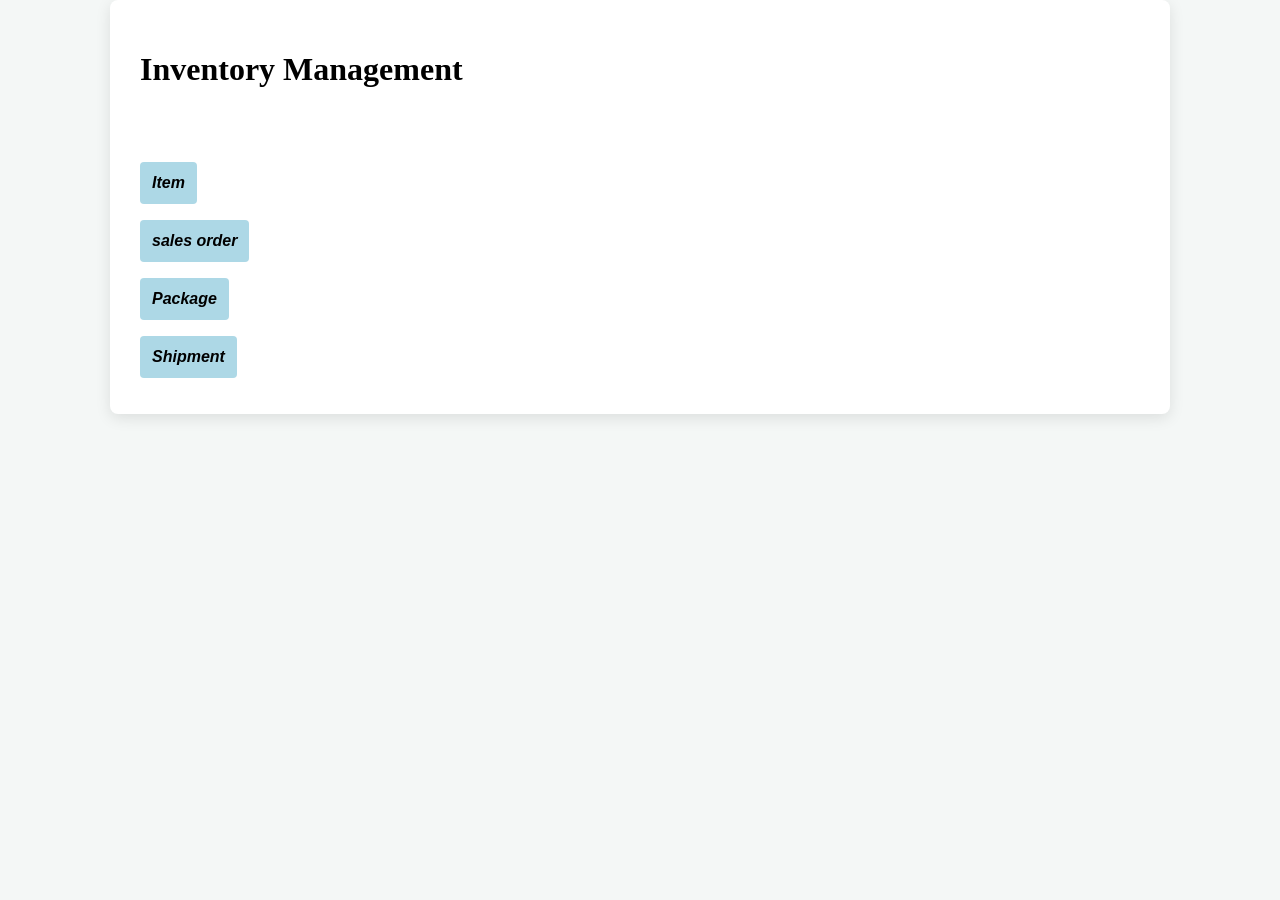
<file: target/inventory-management-system/index.html>
<!doctype html>
<html lang="en-US">
<head>
    <meta charset="utf-8" />
    <link rel="stylesheet" href="./css/style.css">
    <title>Inventory Management System</title>
</head>
<body>
<div class="box">
<h1>Inventory Management</h1>
    <br><br>
<p>
    <a href="./pages/getItems.html"><button>Item</button></a>

</p>
<p>
    <a href="./pages/getSales.html"><button>sales order</button></a>
</p>

<p>
    <a href="./pages/getpacks.html"><button>Package</button></a>
</p>

<p>
   <a href="./pages/getShip.html"><button>Shipment</button></a>
</p>

</div>
</body>
</html>
</file>
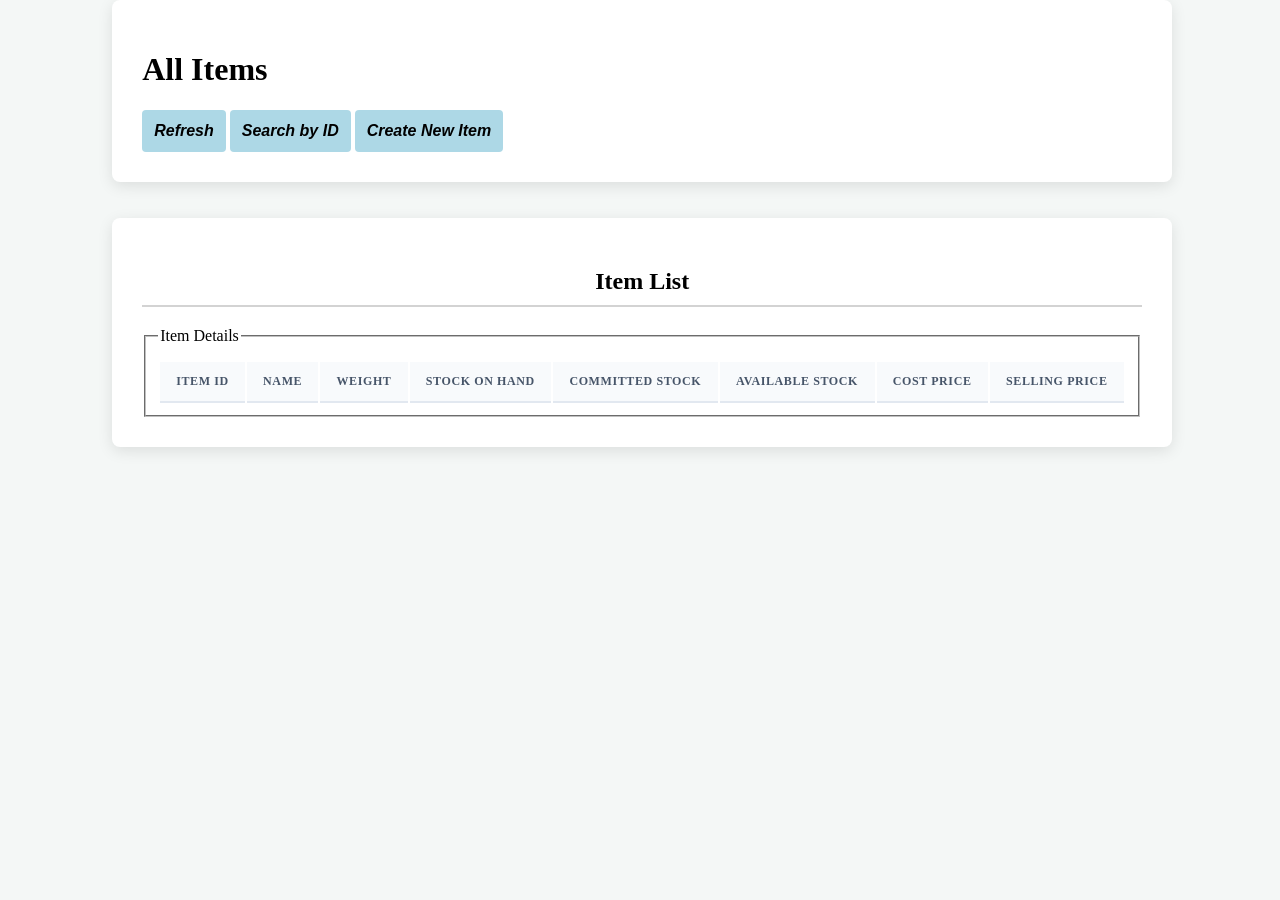
<file: target/inventory-management-system/pages/allitems.html>
<!DOCTYPE html>
<html lang="en">
<head>
    <meta charset="UTF-8">
    <title>All Items</title>
    <link rel="stylesheet" href="../css/style.css">
</head>
<body>

<div class="container">
    <div class="box">
        <h1>All Items</h1>
        <div class="search-section">
            <button onclick="loadAll()">Refresh</button>
            <a href="./getItems.html"><button>Search by ID</button></a>
            <a href="./items.html"><button>Create New Item</button></a>
        </div>
    </div>
    <br><br>
    <div class="box">
        <h2>Item List</h2>
        <fieldset>
            <legend>Item Details</legend>
            <table>
                <thead>
                <tr>
                    <th>Item ID</th>
                    <th>Name</th>
                    <th>Weight</th>
                    <th>Stock on Hand</th>
                    <th>Committed Stock</th>
                    <th>Available Stock</th>
                    <th>Cost Price</th>
                    <th>Selling Price</th>
                </tr>
                </thead>
                <tbody id="listTable"></tbody>
            </table>
        </fieldset>
    </div>
</div>

<script>
    async function loadAll() {
        try {
            const response = await fetch('http://localhost:8080/items');
            if (!response.ok) throw new Error('Failed to fetch items');
            const items = await response.json();
            const tbody = document.getElementById('listTable');
            tbody.innerHTML = '';
            items.forEach(item => {
                const row = document.createElement('tr');
                row.innerHTML = `
                    <td>${item.itemId}</td>
                    <td>${item.name}</td>
                    <td>${item.weight}</td>
                    <td>${item.stockOnHand}</td>
                    <td>${item.committedStock}</td>
                    <td>${item.availableStock}</td>
                    <td>₹${item.costPrice}</td>
                    <td>₹${item.sellingPrice}</td>`;
                tbody.appendChild(row);
            });
        } catch (error) {
            console.error('Error:', error);
            alert('Unable to load items: ' + error.message);
        }
    }
    document.addEventListener('DOMContentLoaded', loadAll);
</script>

</body>
</html>
</file>
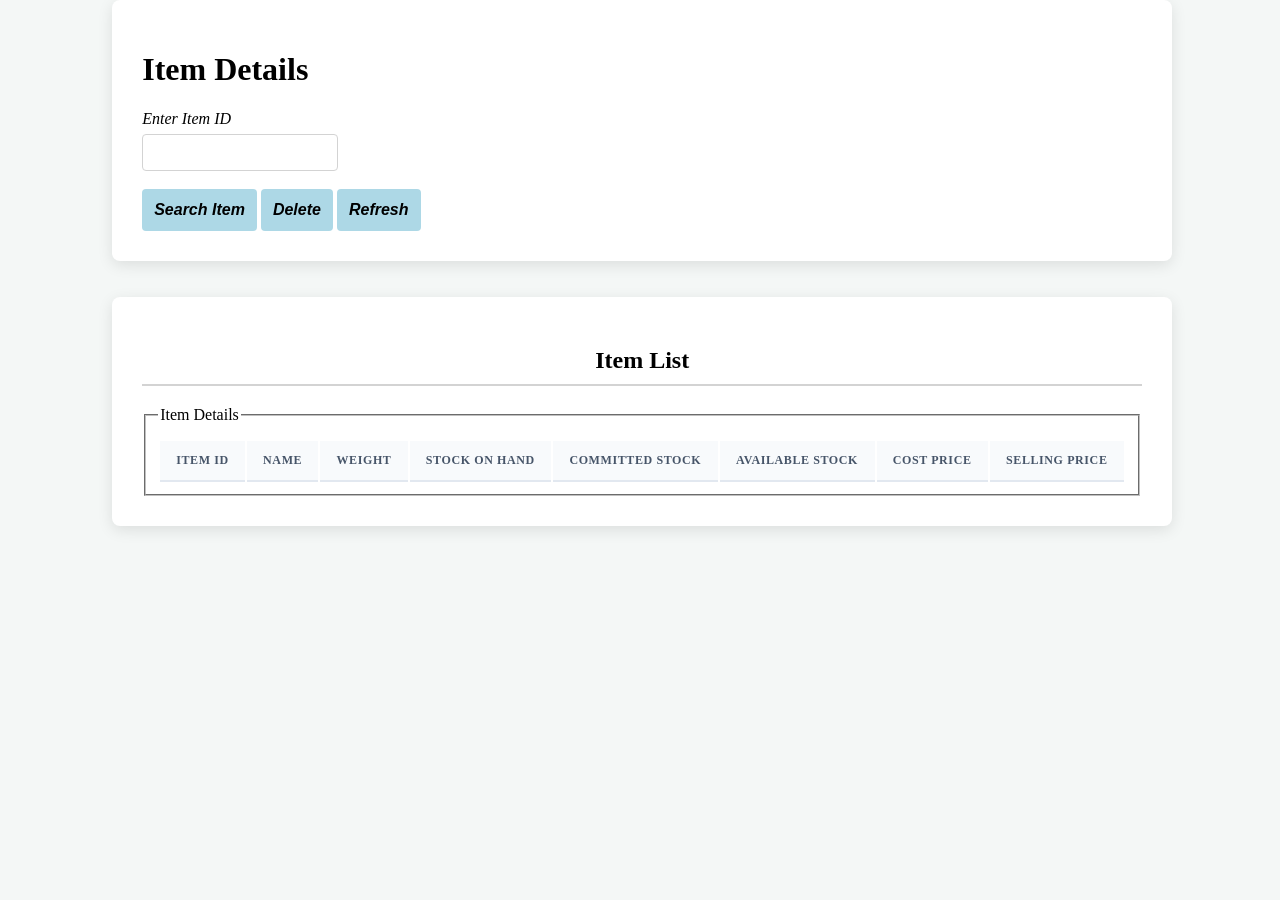
<file: target/inventory-management-system/pages/getItems.html>
<!DOCTYPE html>
<html lang="en">
<head>
    <meta charset="UTF-8">
    <title>Items</title>
    <link rel="stylesheet" href="../css/style.css">
</head>

<body>
<div class="container">
    <div class="box">

        <h1>Item Details</h1>
        <div class="search-section">
            <label for="itemId">Enter Item ID</label>
            <input type="number" id="itemId" name="item_id">

            <br><br>
            <button onclick="getItemDetails()">Search Item</button>
            <button onclick="deleteItem()">Delete</button>
            <button onclick="loadAll()">Refresh</button>
        </div>
    </div>
    <br><br>
    <div class="box">
        <h2>Item List</h2>
        <fieldset>
            <legend>Item Details</legend>
            <table>
                <thead>
                <tr>
                    <th>Item ID</th>
                    <th>Name</th>
                    <th>Weight</th>
                    <th>Stock on Hand</th>
                    <th>Committed Stock</th>
                    <th>Available Stock</th>
                    <th>Cost Price</th>
                    <th>Selling Price</th>
                </tr>
                </thead>
                <tbody id="listTable"></tbody>
            </table>
        </fieldset>
    </div>
</div>


<script>
    async function loadAll() {
        try {
            const response = await fetch('http://localhost:8080/items');
            if (!response.ok){
                throw new Error('Failed to fetch items');
            }
            const items = await response.json();
            const tbody = document.getElementById('listTable');
            tbody.innerHTML = '';
            items.forEach(item => {
                const row = document.createElement('tr');
                row.innerHTML = `
                    <td>${item.itemId}</td>
                    <td>${item.name}</td>
                    <td>${item.weight}</td>
                    <td>${item.stockOnHand}</td>
                    <td>${item.committedStock}</td>
                    <td>${item.availableStock}</td>
                    <td>₹${item.costPrice}</td>
                    <td>₹${item.sellingPrice}</td>`;
                tbody.appendChild(row);
            });
        } catch (error) {
            console.error('Error:', error);
            alert('Unable to load items: ' + error.message);
        }
    }
    document.addEventListener('DOMContentLoaded', loadAll);
    async function getItemDetails() {
        const itemId = parseInt(document.getElementById("itemId").value);
        if (!itemId) {
            alert("Enter Item ID")
            return;
        }
        try {
            const response = await fetch(
                `http://localhost:8080/items/${itemId}`
            );

            if (!response.ok) {
                throw new Error("Item not found");
            }

            const tbody = document.getElementById('listTable');
            tbody.innerHTML = '';
            const item=await response.json();

            const row = document.createElement('tr');
            row.innerHTML = `
                    <td>${item.itemId}</td>
                    <td>${item.name}</td>
                    <td>${item.weight}</td>
                    <td>${item.stockOnHand}</td>
                    <td>${item.committedStock}</td>
                    <td>${item.availableStock}</td>
                    <td>₹${item.costPrice}</td>
                    <td>₹${item.sellingPrice}</td>`;
            tbody.appendChild(row);

        }
        catch (error) {
            console.error("Error:", error);
            alert("Unable to retrieve Item details: " + error.message);
        }
    }

    async function deleteItem() {
        const itemId = parseInt(document.getElementById("itemId").value);
        if (!itemId) {
            alert("Enter Item ID")
            return;
        }
        try {
            const response = await fetch(
                `http://localhost:8080/items/${itemId}`,{
                    method:"DELETE"
                }
            );

            if (!response.ok) {
                throw new Error("Item not found");
            }
            else{
                alert("successfully deleted");
            }
        }
        catch (error) {
            console.error("Error:", error);
            alert("Unable to delete Item: " + error.message);
        }
    }

</script>

</body>
</html>
</file>
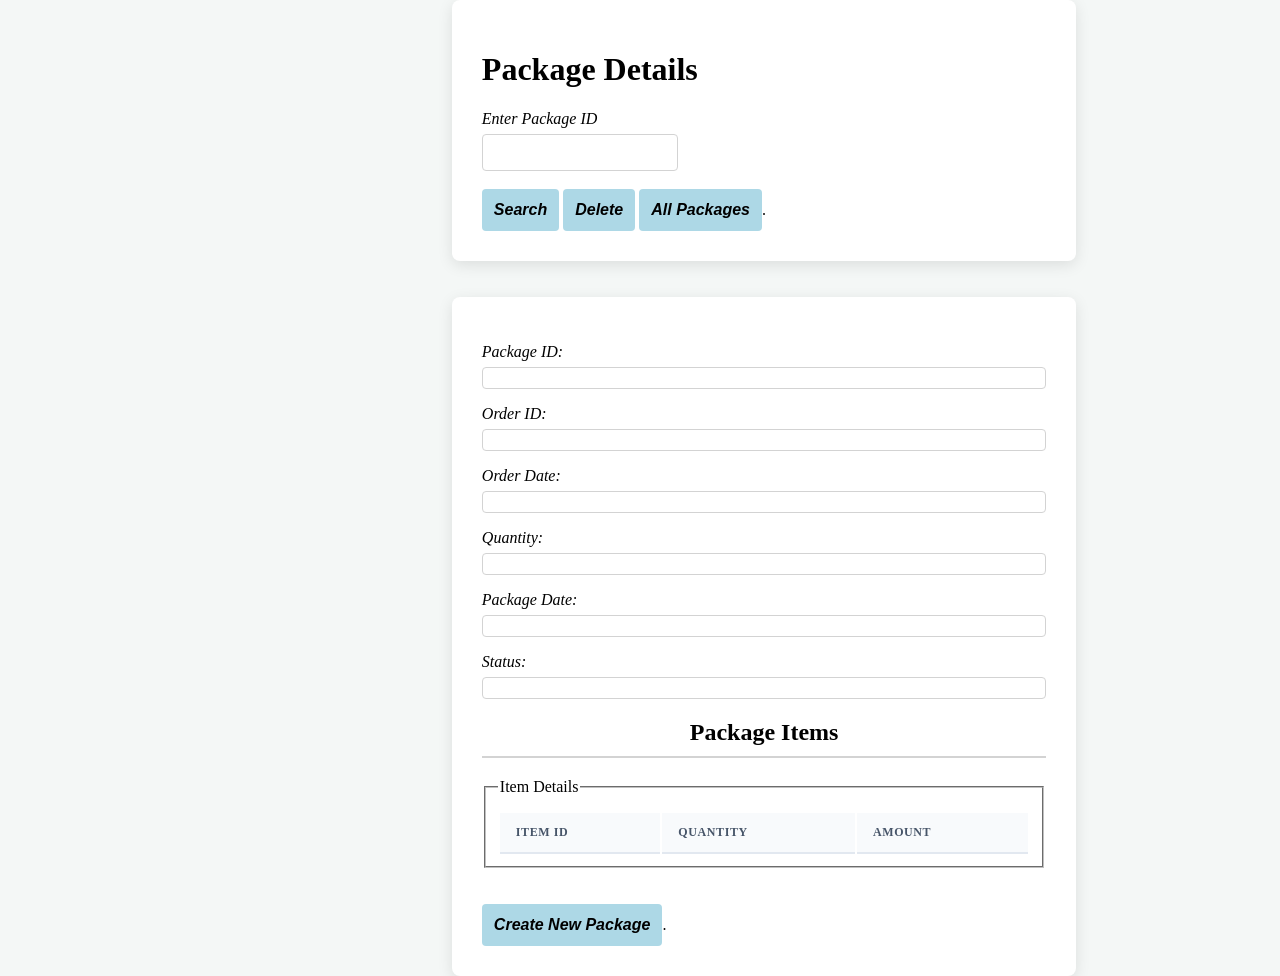
<file: target/inventory-management-system/pages/getpacks.html>
<!DOCTYPE html>
<html lang="en">
<head>
    <meta charset="UTF-8">

    <title>Packages</title>
    <link rel="stylesheet" href="../css/style.css">
</head>

<body>
<div class="container">
    <div class="box">

    <h1>Package Details</h1>
    <div class="search-section">
        <label for="packId">Enter Package ID</label>
        <input type="number" id="packId" name="package_id">
        <br><br>
        <button onclick="getPackDetails()">Search</button>
        <button onclick="deletePack()">Delete</button>
        <a href="http://localhost:8080/packages"><button>All Packages</button></a>.
    </div>
</div>
    <br><br>
    <div class="box">
        <div id="packDetails" class="pack-details">
            <p><label>Package ID:</label><span id="displayPackId"></span></p>
            <p><label>Order ID:</label> <span id="orderId"></span></p>
            <p><label>Order Date:</label> <span id="orderDate"></span></p>
            <p><label>Quantity:</label> <span id="quantity"></span></p>
            <p><label>Package Date:</label> <span id="packDate"></span></p>
            <p><label>Status:</label> <span id="status"></span></p>
        </div>

        <h2>Package Items</h2>
        <fieldset>
            <legend>Item Details</legend>
            <table>
                <thead>
                <tr>
                    <th>Item ID</th>
                    <th>Quantity</th>
                    <th>Amount</th>
                </tr>
                </thead>

                <tbody id="itemsTable">
                </tbody>
            </table>
        </fieldset>

        <br><br>

        <a href="./packaging.html"><button>Create New Package</button></a>.


    </div>
</div>


<script>
    async function getPackDetails() {
        const packId = parseInt(document.getElementById("packId").value);
        if (!packId) {
            alert("Enter Package ID")
            return;
        }
        try {
            const response = await fetch(
                `http://localhost:8080/packages/${packId}`
            );

            if (!response.ok) {
                throw new Error("Package not found");
            }

            const order=await response.json();

            document.getElementById("displayPackId").textContent = order.package_id;
            document.getElementById("orderId").textContent =order.order_id;
            document.getElementById("orderDate").textContent =order.order_date;
            document.getElementById("quantity").textContent =order.quantity;
            document.getElementById("packDate").textContent =order.package_date;
            document.getElementById("status").textContent =order.status;

            const tableBody = document.getElementById("itemsTable");

            order.items.forEach(item => {

                const row = document.createElement("tr");

                row.innerHTML = `
                <td>${item.item_id}</td>
                <td>${item.item_quantity}</td>
                <td>₹${item.amount}</td>
                `;
                tableBody.appendChild(row);
            });

        }
        catch (error) {
            console.error("Error:", error);
            alert("Unable to retrieve order details: " + error.message);
        }
    }

    async function deletePack() {
        const packId = parseInt(document.getElementById("packId").value);
        if (!packId) {
            alert("Enter Package ID")
            return;
        }
        try {
            const response = await fetch(
                `http://localhost:8080/packages/${packId}`,{
                    method:"DELETE"
                }
            );

            if (!response.ok) {
                throw new Error("Package not found");
            }
            else{
                alert("successfully deleted");
            }

        }
        catch (error) {
            console.error("Error:", error);
            alert("Unable to delete Package: " + error.message);
        }
    }

</script>

</body>
</html>
</file>
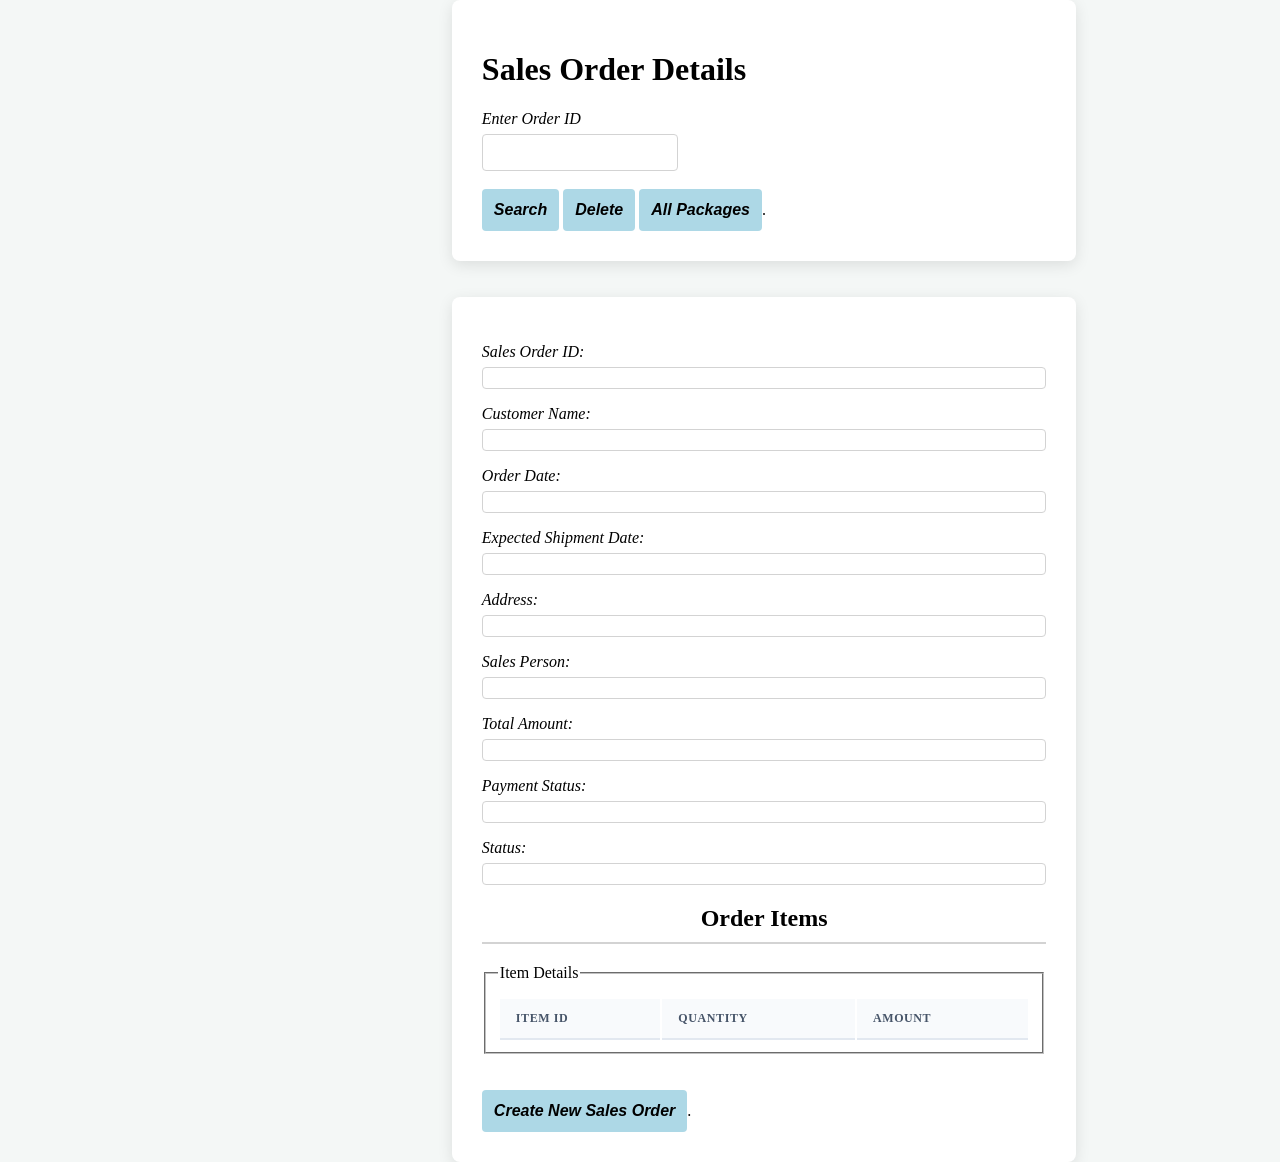
<file: target/inventory-management-system/pages/getSales.html>
<!DOCTYPE html>
<html lang="en">
<head>
    <meta charset="UTF-8">

    <title>Sales Order</title>
    <link rel="stylesheet" href="../css/style.css">
</head>

<body>

<div class="container">
<div class="box">
    <h1>Sales Order Details</h1>

    <div class="search-section">
        <label for="orderId">Enter Order ID</label>
        <input type="number" id="orderId" name="order_id">

        <br><br>
        <button onclick="getOrderDetails()">Search</button>
        <button onclick="deleteOrder()">Delete</button>
        <a href="http://localhost:8080/packages"><button>All Packages</button></a>.
    </div>
</div>
    <br><br>
<div class="box">
    <div id="orderDetails" class="order-details">
        <p><label>Sales Order ID:</label><span id="displayOrderId"></span></p>
        <p><label>Customer Name:</label> <span id="customerName"></span></p>
        <p><label>Order Date:</label> <span id="orderDate"></span></p>
        <p><label>Expected Shipment Date:</label> <span id="shipDate"></span></p>
        <p><label>Address:</label> <span id="address"></span></p>
        <p><label>Sales Person:</label> <span id="sales"></span></p>
        <p><label>Total Amount:</label> <span id="totAmount"></span></p>
        <p><label>Payment Status:</label> <span id="payStatus"></span></p>
        <p><label>Status:</label> <span id="status"></span></p>
    </div>

    <h2>Order Items</h2>
<fieldset>
    <legend>Item Details</legend>
    <table>
        <thead>
        <tr>
            <th>Item ID</th>
            <th>Quantity</th>
            <th>Amount</th>
        </tr>
        </thead>

        <tbody id="itemsTable">
        </tbody>
    </table>
</fieldset>

    <br><br>
    <a href="./salesorder.html"><button>Create New Sales Order</button></a>.

</div>
</div>


<script>
    async function getOrderDetails() {
        const orderId = parseInt(document.getElementById("orderId").value);
        if (!orderId) {
            alert("Enter Order ID")
            return;
        }
        try {
            const response = await fetch(
                `http://localhost:8080/salesorders/${orderId}`
            );

            if (!response.ok) {
                throw new Error("Order not found");
            }

            const order=await response.json();

            document.getElementById("displayOrderId").textContent = order.salesOrder_id;
            document.getElementById("customerName").textContent =order.customer_name;
            document.getElementById("orderDate").textContent =order.order_date;
            document.getElementById("shipDate").textContent =order.shipment_date;
            document.getElementById("address").textContent =order.address;
            document.getElementById("sales").textContent =order.sales_person;
            document.getElementById("totAmount").textContent =order.total_amount;
            document.getElementById("payStatus").textContent =order.payment_status;
            document.getElementById("status").textContent =order.status;

            const tableBody = document.getElementById("itemsTable");

            order.items.forEach(item => {

                const row = document.createElement("tr");

                row.innerHTML = `
                <td>${item.item_id}</td>
                <td>${item.quantity}</td>
                <td>₹${item.amount}</td>
                `;
                tableBody.appendChild(row);
            });

        }
        catch (error) {
            console.error("Error:", error);
            alert("Unable to retrieve order details: " + error.message);
        }
    }

    async function deleteOrder() {
        const orderId = parseInt(document.getElementById("orderId").value);
        if (!orderId) {
            alert("Enter Order ID")
            return;
        }
        try {
            const response = await fetch(
                `http://localhost:8080/salesorders/${orderId}`,{
                    method:"DELETE"
                }
            );

            if (!response.ok) {
                throw new Error("Order not found");
            }
            else{
                alert("successfully deleted");
            }

        }
        catch (error) {
            console.error("Error:", error);
            alert("Unable to delete order: " + error.message);
        }
    }

</script>

</body>
</html>
</file>
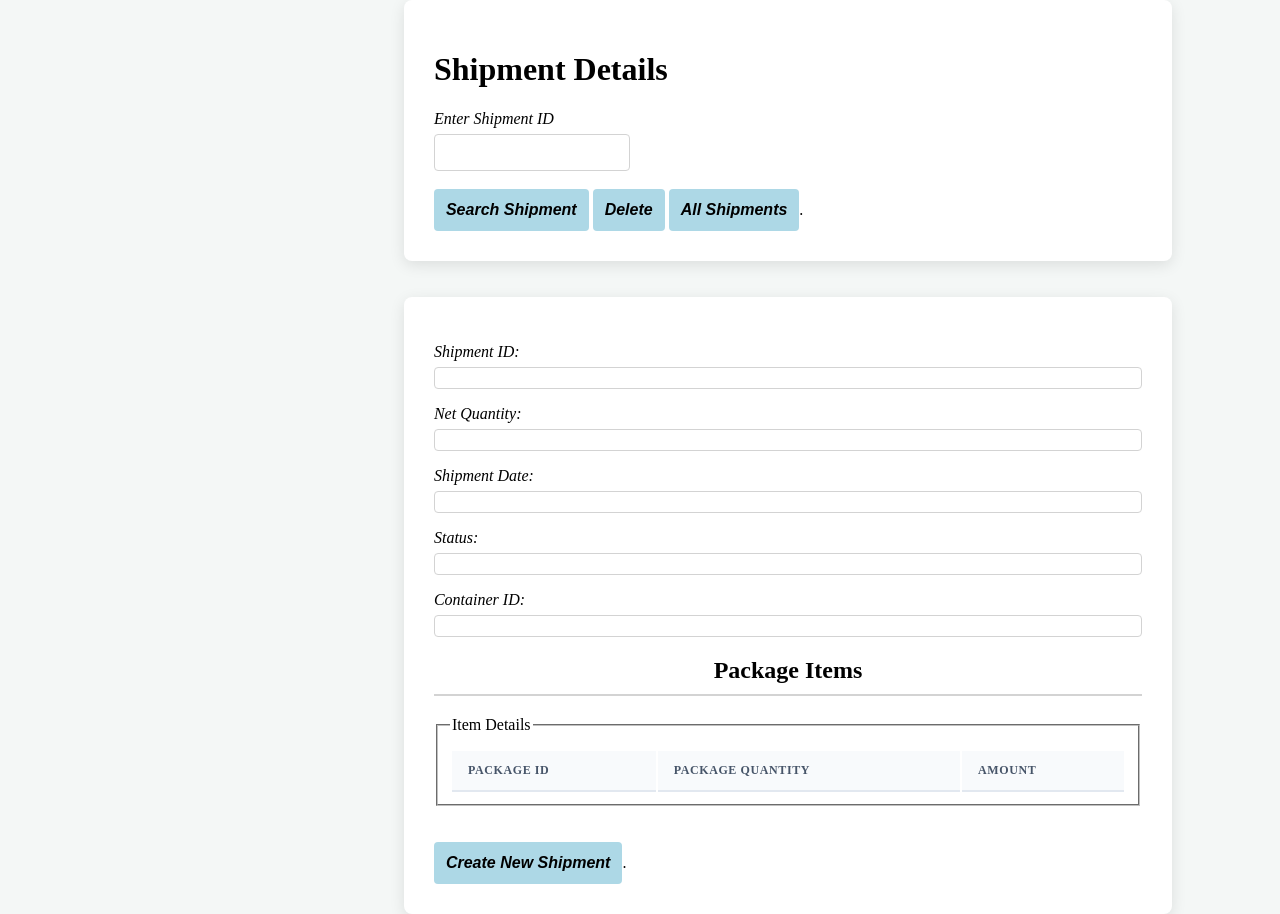
<file: target/inventory-management-system/pages/getShip.html>
<!DOCTYPE html>
<html lang="en">
<head>
    <meta charset="UTF-8">

    <title>Shipments</title>
    <link rel="stylesheet" href="../css/style.css">
</head>

<body>
<div class="container">
    <div class="box">

        <h1>Shipment Details</h1>
        <div class="search-section">
            <label for="shipId">Enter Shipment ID</label>
            <input type="number" id="shipId" name="shipment_id">

            <br><br>
            <button onclick="getShipDetails()">Search Shipment</button>
            <button onclick="deleteShip()">Delete</button>
            <a href="http://localhost:8080/shipments"><button>All Shipments</button></a>.
        </div>
    </div>
    <br><br>
    <div class="box">
        <div id="shipDetails" class="ship-details">
            <p><label>Shipment ID:</label><span id="displayShipId"></span></p>
            <p><label>Net Quantity:</label> <span id="net_quantity"></span></p>
            <p><label>Shipment Date:</label> <span id="shipDate"></span></p>
            <p><label>Status:</label> <span id="status"></span></p>
            <p><label>Container ID:</label> <span id="container_id"></span  ></p>
        </div>

        <h2>Package Items</h2>
        <fieldset>
            <legend>Item Details</legend>
            <table>
                <thead>
                <tr>
                    <th>Package ID</th>
                    <th>Package Quantity</th>
                    <th>Amount</th>
                </tr>
                </thead>

                <tbody id="itemsTable">
                </tbody>
            </table>
        </fieldset>

        <br><br>

        <a href="./shipments.html"><button>Create New Shipment</button></a>.


    </div>
</div>


<script>
    async function getShipDetails() {
        const shipId = parseInt(document.getElementById("shipId").value);
        if (!shipId) {
            alert("Enter Shipment ID")
            return;
        }
        try {
            const response = await fetch(
                `http://localhost:8080/shipments/${shipId}`
            );

            if (!response.ok) {
                throw new Error("shipment not found");
            }

            const order=await response.json();

            document.getElementById("displayShipId").textContent =order.shipment_id;
            document.getElementById("net_quantity").textContent =order.net_quantity;
            document.getElementById("shipDate").textContent =order.shipment_date;
            document.getElementById("status").textContent =order.status;
            document.getElementById("container_id").textContent =order.container_id;

            const tableBody = document.getElementById("itemsTable");
            
            order.items.forEach(item => {

                const row = document.createElement("tr");

                row.innerHTML = `
                <td>${item.package_id}</td>
                <td>${item.package_quantity}</td>
                <td>₹${item.amount}</td>
                `;
                tableBody.appendChild(row);
            });

        }
        catch (error) {
            console.error("Error:", error);
            alert("Unable to retrieve Shipment details: " + error.message);
        }
    }

    async function deleteShip() {
        const shipId = parseInt(document.getElementById("shipId").value);
        if (!shipId) {
            alert("Enter Shipment ID")
            return;
        }
        try {
            const response = await fetch(
                `http://localhost:8080/shipments/${shipId}`,{
                    method:"DELETE"
                }
            );

            if (!response.ok) {
                throw new Error("Shipment not found");
            }
            else{
                alert("successfully deleted");
            }
        }
        catch (error) {
            console.error("Error:", error);
            alert("Unable to delete Shipment: " + error.message);
        }
    }

</script>

</body>
</html>
</file>
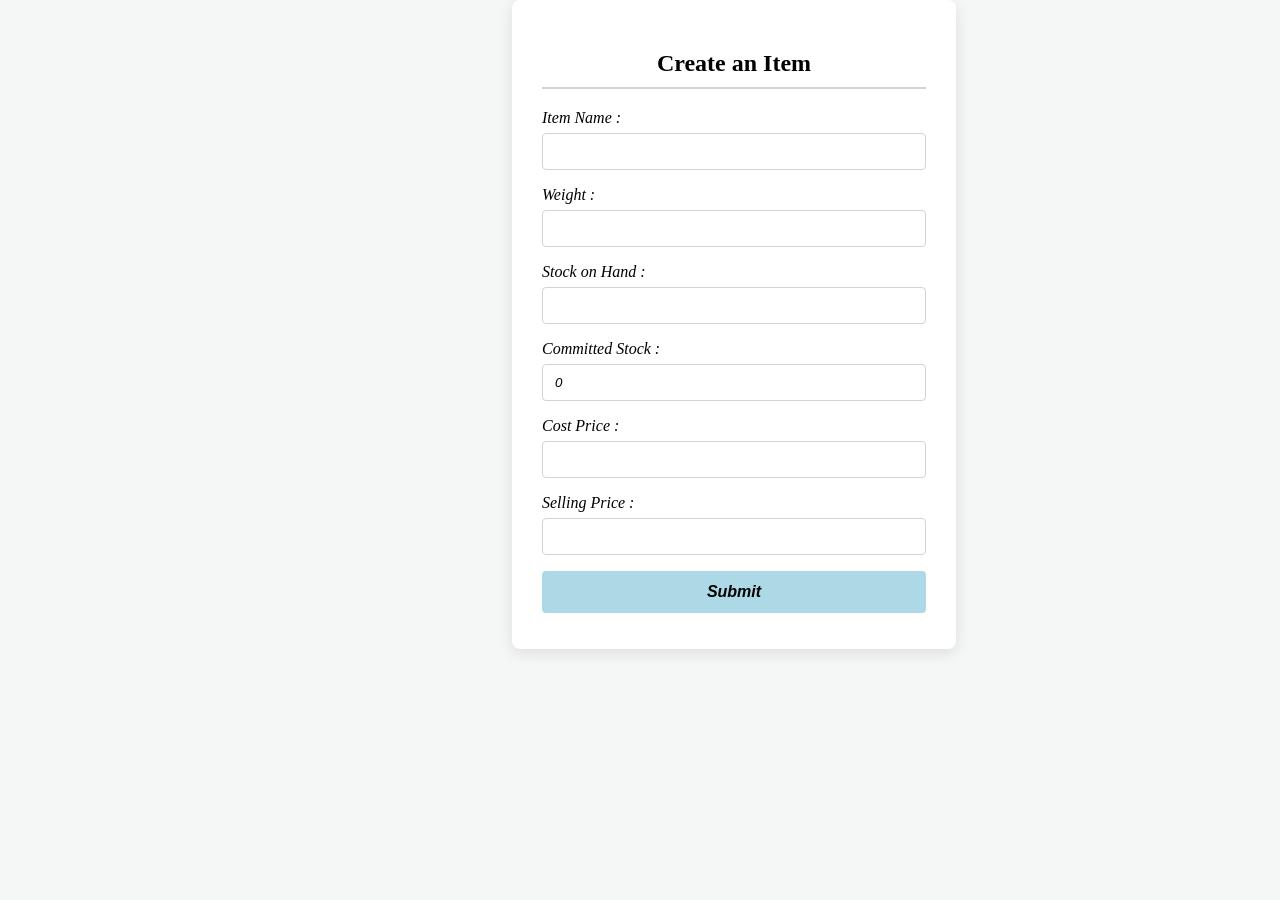
<file: target/inventory-management-system/pages/items.html>
<!doctype html>
<html lang="en-US">
<head>
    <meta charset="utf-8" />
    <link href="../css/style.css" rel="stylesheet" />
    <title>Items</title>
</head>
<body>
<form onsubmit="createItem(event)" method="post">
    <div class="box" >
    <h2>Create an Item</h2>

    <p>
        <label for="name">Item Name :</label>
        <input type="text" name="name" id="name" required />
    </p>

    <p>
        <label for="weight">Weight :</label>
        <input type="number" name="weight" id="weight" required />
    </p>
    <p>
        <label for="stock_on_hand">Stock on Hand :</label>
        <input type="number" name="stockOnHand" id="stock_on_hand" required />
    </p>
    <p>
        <label for="committed_stock">Committed Stock :</label>
        <input type="number" value=0 name="committedStock" id="committed_stock" required />
    </p>
    <p>
        <label for="cost_price">Cost Price :</label>
        <input type="number" name="costPrice" id="cost_price" required />
    </p>
    <p>
        <label for="selling_price">Selling Price :</label>
        <input type="number" name="sellingPrice" id="selling_price" required />
    </p>
    <p>
        <button type="submit">Submit</button>
    </p>
    </div>
</form>

<script>
    async function createItem(event){
        event.preventDefault();
        let formData = {};
        for (let i = 0; i < event.elements.length; i++) {
            let element = event.elements[i];
            if (element.type !== "submit") {
                formData[element.name] = element.value;
            }
        }
        let jsonData = JSON.stringify(formData);

        try {
            const response = await fetch('http://localhost:8080/items', {
                method: 'POST',
                headers: {
                    'Content-Type': 'application/json',
                    'Accept': 'application/json'
                },
                body: jsonData
            });

            if (response.ok) {
                const result = await response.json();
                alert('Item created successfully!');
            } else {
                throw new Error(`Server responded with status: ${response.status}`);
            }

        } catch (error) {
            console.error('Error sending data:', error);
            alert('Failed to send data to the server.');
        }
    }
</script>
</body>
</html>
</file>
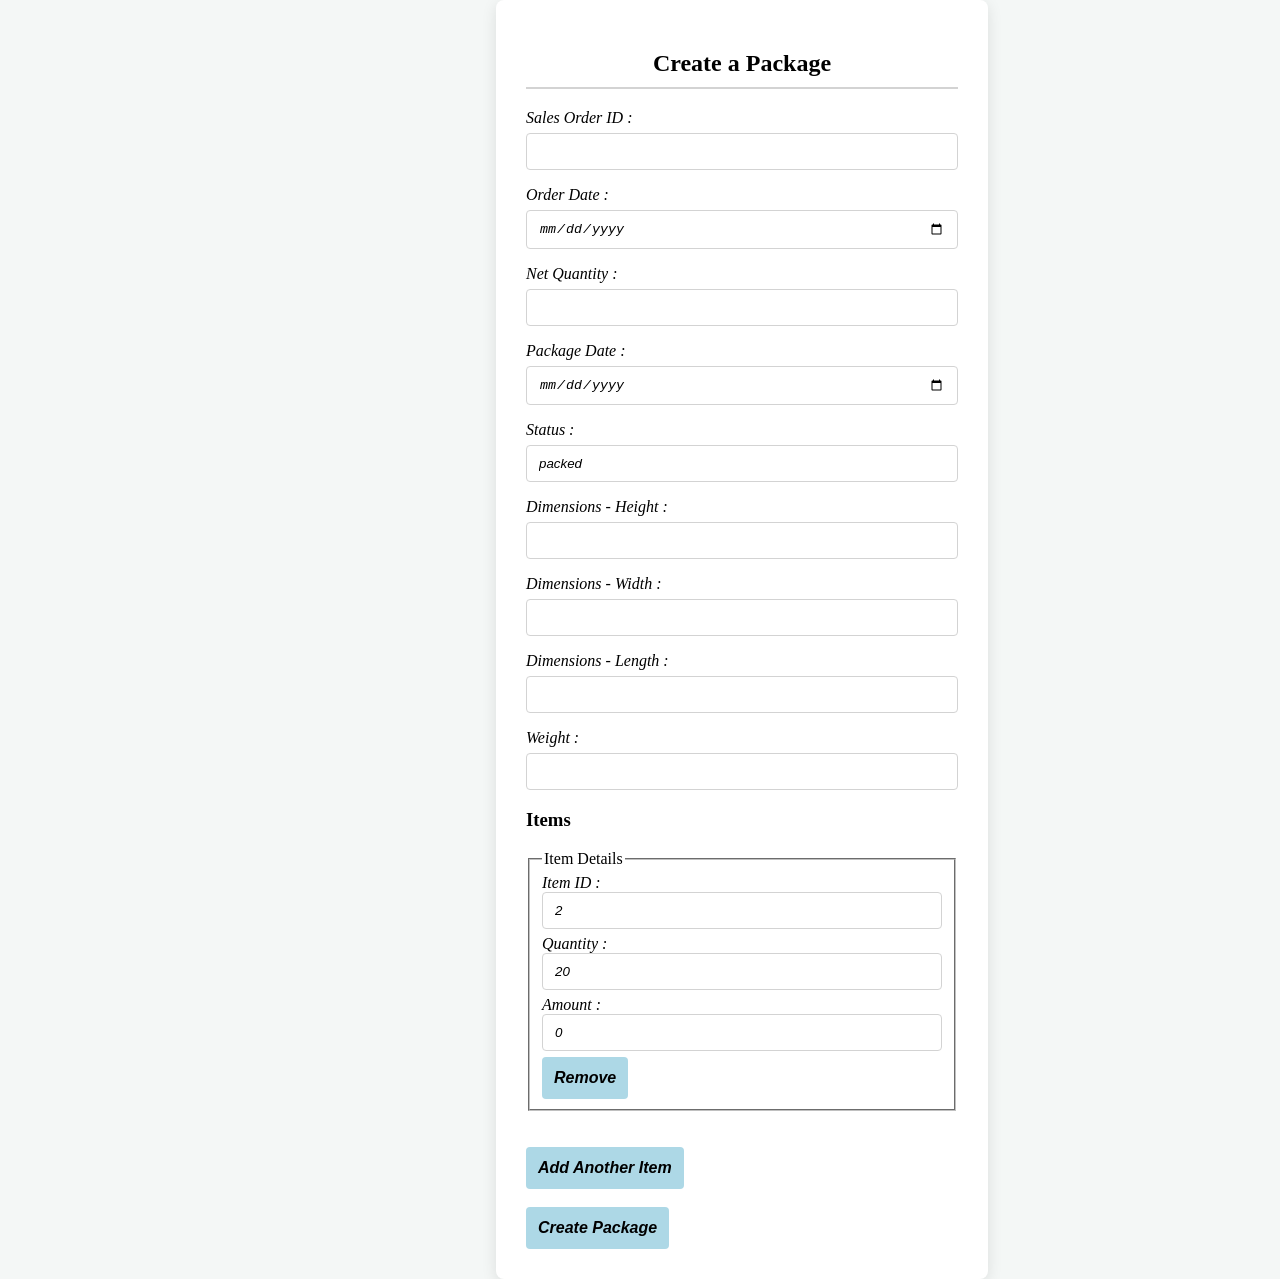
<file: target/inventory-management-system/pages/packaging.html>
<!doctype html>
<html lang="en-US">
<head>
    <meta charset="utf-8" />
    <link href="../css/style.css" rel="stylesheet" />
    <title>Packaging Orders</title>
</head>
<body>

<form id="package">
    <div class="box" >
        <h2>Create a Package</h2>
        <p>
            <label for="order_id">Sales Order ID :</label>
            <input type="number" name="order_id" id="order_id" required/>
        </p>

        <p>
            <label for="order_date">Order Date :</label>
            <input type="date" name="order_date" id="order_date" required/>
        </p>

        <p>
            <label for="net_quantity">Net Quantity :</label>
            <input type="number" name="quantity" id="net_quantity" />
        </p>

        <p>
            <label for="pack_date">Package Date :</label>
            <input type="date" name="package_date" id="pack_date" required/>
        </p>

        <p>
            <label for="status">Status :</label>
            <input type="text" name="status" id="status" value="packed" required/>
        </p>

        <p>
            <label for="d_height">Dimensions - Height :</label>
            <input type="number" name="d_height" id="d_height" required/>
        </p>

        <p>
            <label for="d_width">Dimensions - Width :</label>
            <input type="number" name="d_width" id="d_width" required/>
        </p>

        <p>
            <label for="d_length">Dimensions - Length :</label>
            <input type="number" name="d_length" id="d_length" required/>
        </p>

        <p>
            <label for="weight">Weight :</label>
            <input type="number" name="weight" id="weight" required/>
        </p>

        <h3>Items</h3>
        <div id="itemsContainer">

            <div class="item-row">
                <fieldset >
                    <legend>Item Details</legend>
                    <label>Item ID : <input type="number" class="item-id" value="2" required></label>
                    <label>Quantity : <input type="number" class="item-qty" value="20" required></label>
                    <label>Amount : <input type="number" class="item-amount" value="0" required></label>
                    <button type="button" onclick="this.parentElement.remove()">Remove</button>

                </fieldset>
            </div>
        </div>

        <br><br>

        <button type="button" id="addItemBtn">Add Another Item</button>

        <br><br>
        <button type="submit">Create Package</button>
    </div>
</form>

<script>
    document.getElementById('addItemBtn').addEventListener('click', () => {
        const container = document.getElementById('itemsContainer');
        const newRow = document.createElement('div');
        newRow.className = 'item-row';
        newRow.innerHTML = `
                <br><br>
                <fieldset>
                <legend>Item Details</legend>
                <label>Item ID: <input type="number" class="item-id" required></label>
                <label>Quantity: <input type="number" class="item-qty" required></label>
                <label>Amount: <input type="number" class="item-amount" required></label>
                <button type="button" onclick="this.parentElement.remove()">Remove</button>
                </fieldset>
            `;
        container.appendChild(newRow);
    });

    document.getElementById('package').addEventListener('submit', async (e) => {
        e.preventDefault();

        const itemrows = document.querySelectorAll('.item-row');
        const itemsArray = [];

        itemrows.forEach((row) => {
            itemsArray.push({
                item_id: parseInt(row.querySelector('.item-id').value),
                item_quantity: parseInt(row.querySelector('.item-qty').value),
                amount: parseFloat(row.querySelector('.item-amount').value)
            });
        });

        const payload = {
            order_id: document.getElementById('order_id').value,
            order_date: document.getElementById('order_date').value,
            quantity: parseInt(document.getElementById('net_quantity').value),
            package_date: document.getElementById('pack_date').value,
            status: document.getElementById('status').value,
            items: itemsArray
        };

        console.log("Sending payload:", payload);

        try {
            const response = await fetch('http://localhost:8080/packages', {
                method: 'POST',
                headers: {
                    'Content-Type': 'application/json'
                },
                body: JSON.stringify(payload)
            });

            if (response.ok) {
                alert('Items Packaged successfully!');
            } else {
                alert('Failed to submit order.');
            }
        } catch (error) {
            console.error('Error:', error);
            alert('An error occurred while sending data.');
        }
    });
</script>
</body>
</html>
</file>
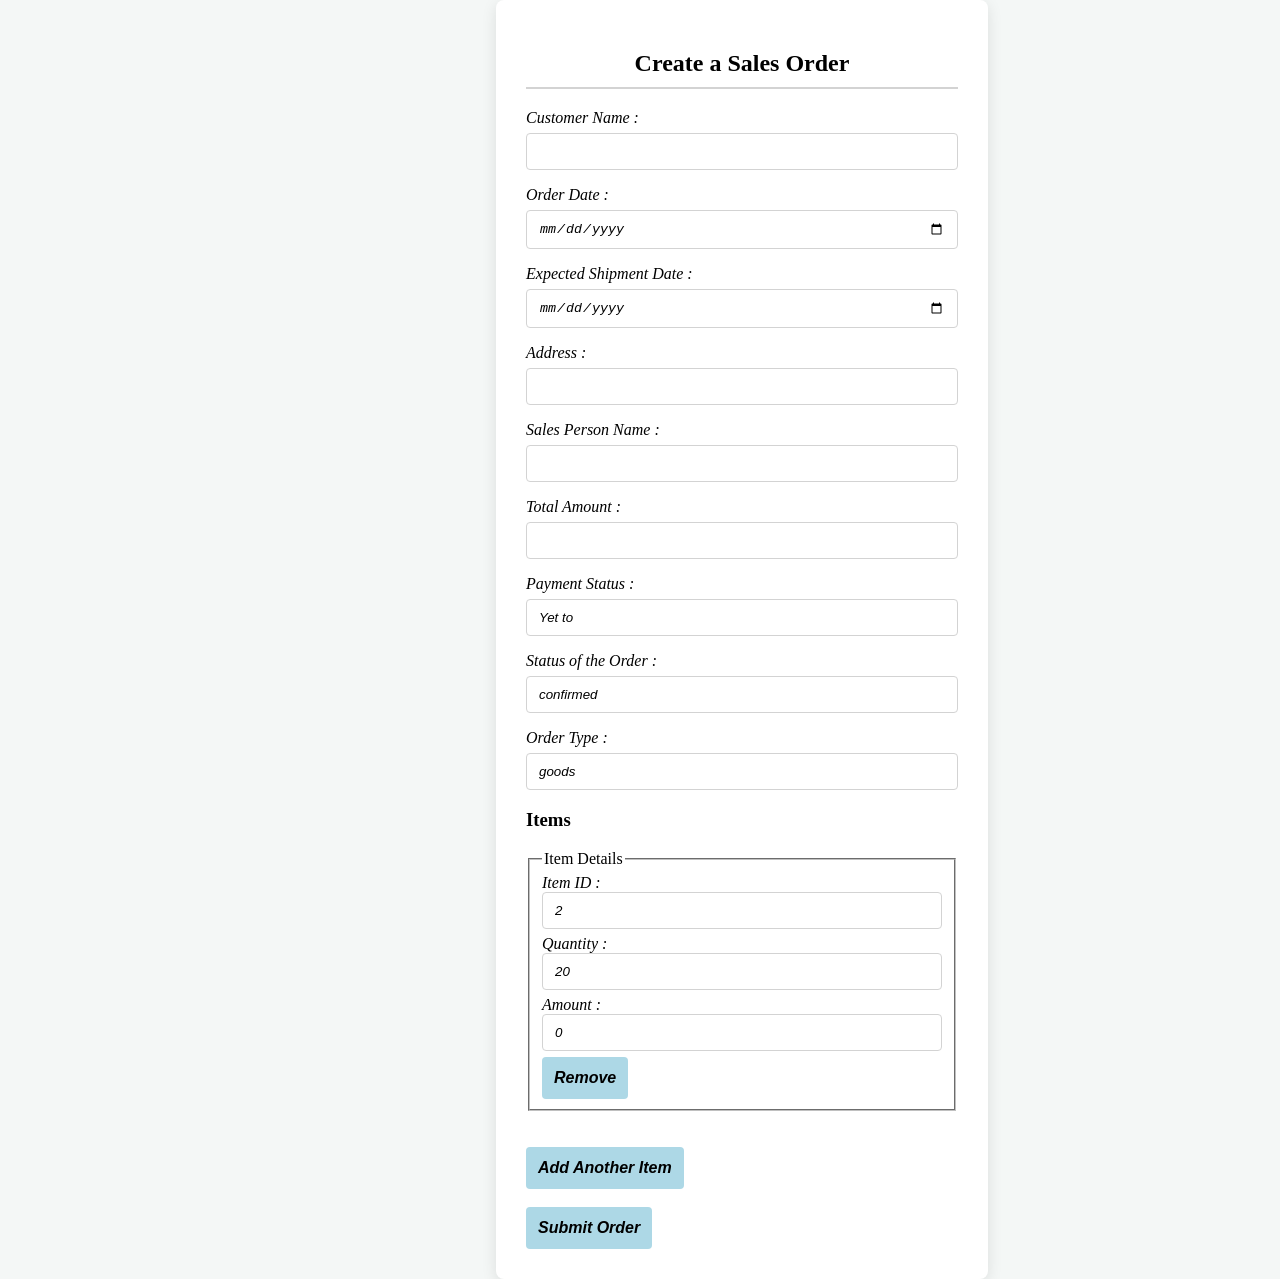
<file: target/inventory-management-system/pages/salesorder.html>
<!doctype html>
<html lang="en-US">
<head>
    <meta charset="utf-8" />
    <link href="../css/style.css" rel="stylesheet" />
    <title>Sales Orders</title>
</head>
<body>


<form id="orderForm">
    <div class="box" >
        <h2>Create a Sales Order</h2>

        <p>
            <label for="cus_name">Customer Name :</label>
            <input type="text" name="name" id="cus_name" required/>
        </p>

        <p>
            <label for="order_date">Order Date :</label>
            <input type="date" name="orderDate" id="order_date" required/>
        </p>

        <p>
            <label for="shipment_date">Expected Shipment Date :</label>
            <input type="date" name="ShipDate" id="shipment_date" />
        </p>

        <p>
            <label for="address">Address :</label>
            <input type="text" name="address" id="address" required/>
        </p>

        <p>
            <label for="sales_person">Sales Person Name :</label>
            <input type="text" name="salesPerson" id="sales_person" required/>
        </p>

        <p>
            <label for="total_amount">Total Amount :</label>
            <input type="number" name="totalAmount" id="total_amount" required/>
        </p>

        <p>
            <label for="payment_status">Payment Status :</label>
            <input type="text" name="payment" id="payment_status" value="Yet to" required/>
        </p>

        <p>
            <label for="status">Status of the Order :</label>
            <input type="text" name="status" id="status" value="confirmed" required/>
        </p>

        <p>
            <label for="order_type">Order Type :</label>
            <input type="text" name="order_type" id="order_type" value="goods" required/>
        </p>

        <h3>Items</h3>
        <div id="itemsContainer">

            <div class="item-row">
                <fieldset >
                    <legend>Item Details</legend>
                <label>Item ID : <input type="number" class="item-id" value="2" required></label>
                <label>Quantity : <input type="number" class="item-qty" value="20" required></label>
                <label>Amount : <input type="number" class="item-amount" value="0" required></label>
                <button type="button" onclick="this.parentElement.remove()">Remove</button>

                </fieldset>
            </div>
        </div>

        <br><br>

        <button type="button" id="addItemBtn">Add Another Item</button>

        <br><br>
        <button type="submit">Submit Order</button>
    </div>
</form>


<script>
    document.getElementById('addItemBtn').addEventListener('click', () => {
        const container = document.getElementById('itemsContainer');
        const newRow = document.createElement('div');
        newRow.className = 'item-row';
        newRow.innerHTML = `
                <br><br>
                <fieldset>
                <legend>Item Details</legend>
                <label>Item ID: <input type="number" class="item-id" required></label>
                <label>Quantity: <input type="number" class="item-qty" required></label>
                <label>Amount: <input type="number" class="item-amount" required></label>
                <button type="button" onclick="this.parentElement.remove()">Remove</button>
                </fieldset>
            `;
        container.appendChild(newRow);
    });

    document.getElementById('orderForm').addEventListener('submit', async (e) => {
        e.preventDefault();

        const itemrows = document.querySelectorAll('.item-row');
        const itemsArray = [];

        itemrows.forEach((row) => {
            itemsArray.push({
                item_id: parseInt(row.querySelector('.item-id').value),
                quantity: parseInt(row.querySelector('.item-qty').value),
                amount: parseFloat(row.querySelector('.item-amount').value)
            });
        });

        const payload = {
            customer_name: document.getElementById('cus_name').value,
            order_date: document.getElementById('order_date').value,
            shipment_date: document.getElementById('shipment_date').value,
            address: document.getElementById('address').value,
            sales_person: document.getElementById('sales_person').value,
            total_amount: parseInt(document.getElementById('total_amount').value),
            payment_status: document.getElementById('payment_status').value,
            status: document.getElementById('status').value,
            items: itemsArray
        };

        console.log("Sending payload:", payload);

        try {
            const response = await fetch('http://localhost:8080/salesorders', {
                method: 'POST',
                headers: {
                    'Content-Type': 'application/json'
                },
                body: JSON.stringify(payload)
            });

            if (response.ok) {
                alert('Order submitted successfully!');
            } else {
                alert('Failed to submit order.');

            }
        } catch (error) {
            console.error('Error:', error);
            alert('An error occurred while sending data.');
        }
    });
</script>
</body>
</html>
</file>
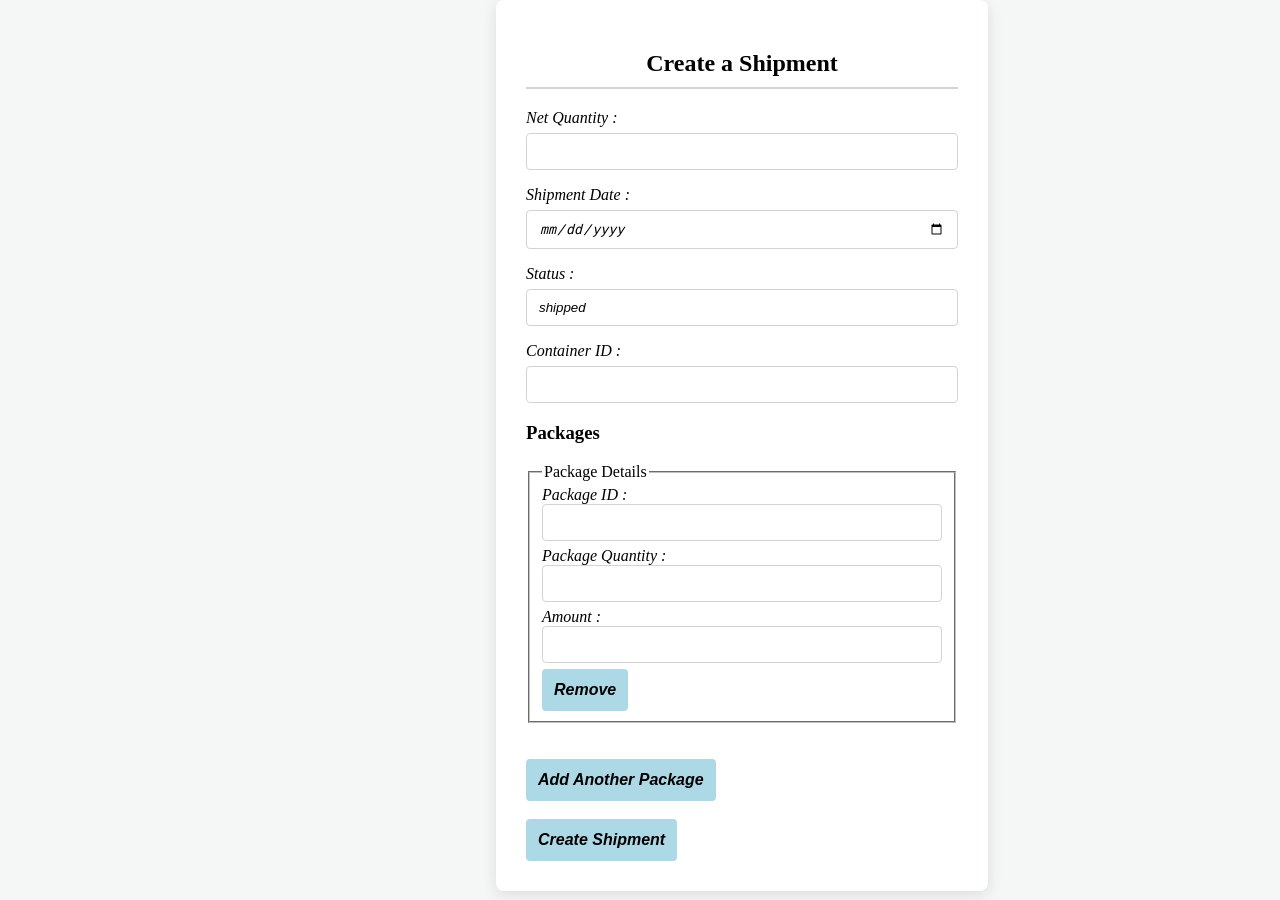
<file: target/inventory-management-system/pages/shipments.html>
<!doctype html>
<html lang="en-US">
<head>
    <meta charset="utf-8" />
    <link href="../css/style.css" rel="stylesheet" />
    <title>Shipment packages</title>
</head>
<body>


<form id="shipment">
    <div class="box" >
        <h2>Create a Shipment</h2>

        <p>
            <label for="net_quantity">Net Quantity :</label>
            <input type="number" name="net_quantity" id="net_quantity" />
        </p>

        <p>
            <label for="ship_date">Shipment Date :</label>
            <input type="date" name="shipment_date" id="ship_date" required/>
        </p>

        <p>
            <label for="status">Status :</label>
            <input type="text" name="status" id="status" value="shipped" required/>
        </p>

        <p>
            <label for="container_id">Container ID :</label>
            <input type="number" name="container_id" id="container_id" required/>
        </p>

        <h3>Packages</h3>
        <div id="packContainer">

            <div class="pack-row">
                <fieldset>
                    <legend>Package Details</legend>
                    <label>Package ID : <input type="number" class="pack-id"  required></label>
                    <label>Package Quantity : <input type="number" class="pack-qty"  required></label>
                    <label>Amount : <input type="number" class="pack-amount"  required></label>
                    <button type="button" onclick="this.parentElement.remove()">Remove</button>
                </fieldset>
            </div>
        </div>

        <br><br>

        <button type="button" id="addPackBtn">Add Another Package</button>

        <br><br>
        <button type="submit">Create Shipment</button>
    </div>
</form>

<script>
    document.getElementById('addPackBtn').addEventListener('click', () => {
        const container = document.getElementById('packContainer');
        const newRow = document.createElement('div');
        newRow.className = 'pack-row';
        newRow.innerHTML = `
                <br><br>
                <fieldset>
                <legend>Package Details</legend>
                <label>Package ID: <input type="number" class="pack-id" required></label>
                <label>Package Quantity: <input type="number" class="pack-qty" required></label>
                <label>Amount: <input type="number" class="pack-amount" required></label>
                <button type="button" onclick="this.parentElement.remove()">Remove</button>
                </fieldset>
            `;
        container.appendChild(newRow);
    });

    document.getElementById('shipment').addEventListener('submit', async (e) => {
        e.preventDefault();

        const itemrows = document.querySelectorAll('.pack-row');
        const itemsArray = [];

        itemrows.forEach((row) => {
            itemsArray.push({
                package_id: parseInt(row.querySelector('.pack-id').value),
                package_quantity: parseInt(row.querySelector('.pack-qty').value),
                amount: parseFloat(row.querySelector('.pack-amount').value)
            });
        });

        const payload = {
            net_quantity: parseInt(document.getElementById('net_quantity').value),
            shipment_date: document.getElementById('ship_date').value,
            status: document.getElementById('status').value,
            container_id: parseInt(document.getElementById('container_id').value),
            items: itemsArray
        };

        console.log("Sending payload:", payload);

        try {
            const response = await fetch('http://localhost:8080/shipments', {
                method: 'POST',
                headers: {
                    'Content-Type': 'application/json'
                },
                body: JSON.stringify(payload)
            });

            if (response.ok) {
                alert('Order submitted successfully!');
            } else {
                alert('Failed to submit order.');
            }
        } catch (error) {
            console.error('Error:', error);
            alert('An error occurred while sending data.');
        }
    });
</script>
</body>
</html>
</file>
<file: target/inventory-management-system/css/style.css>
label, p{
    color: black;
    font-style: italic;
    display: flex;
    flex-direction: column;
    margin-bottom: 6px;
}

span{
    box-sizing: border-box;
    font-style: italic;
    border: 1px solid lightgray;
    padding: 10px 12px;
    margin: 0;
    border-radius: 4px;
}

table{
    border: black;
}

button{
    background-color: lightblue;
    color: black;
    font-style: italic;
    box-sizing: border-box;
    font-weight: bold;
    padding: 12px;
    border: none;
    font-size: 16px;
    border-radius: 4px;
}

.sales{
    color: azure;

}

button:hover{
    background-color: lightgray;
}

input {
    box-sizing: border-box;
    font-style: italic;
    border: 1px solid lightgray;
    padding: 10px 12px;
    margin: 0;
    border-radius: 4px;
}

body {
    font-family: inherit;
    background-color: #f4f7f6;
    margin: 0;
    display: flex;
    justify-content: center;
    align-items: center;
}



.box {
    background-color: white;
    padding: 30px 30px;
    border-radius: 8px;
    box-shadow: 0 4px 15px rgba(0, 0, 0, 0.1);
    width: 150%;
    max-width: 1000px;
    box-sizing: content-box;
}

h2 {
    font-size: 24px;
    text-align: center;
    border-bottom: 2px solid lightgray;
    padding-bottom: 10px;
}



table {
    width: 100%;
    margin-top: 10px;
    font-size: 0.95rem;
    text-align: left;
}

thead th {
    background-color: #f8fafc;
    color: #475569;
    font-weight: 600;
    text-transform: uppercase;
    font-size: 0.75rem;
    letter-spacing: 0.05em;
    padding: 12px 16px;
    border-bottom: 2px solid #e2e8f0;
}

tbody td {
    padding: 14px 16px;
    color: #334155;
    border-bottom: 1px solid #f1f5f9;
}


tbody tr:hover {
    background-color: #f1f5f9;
    transition: background-color 0.2s ease;
}
</file>
